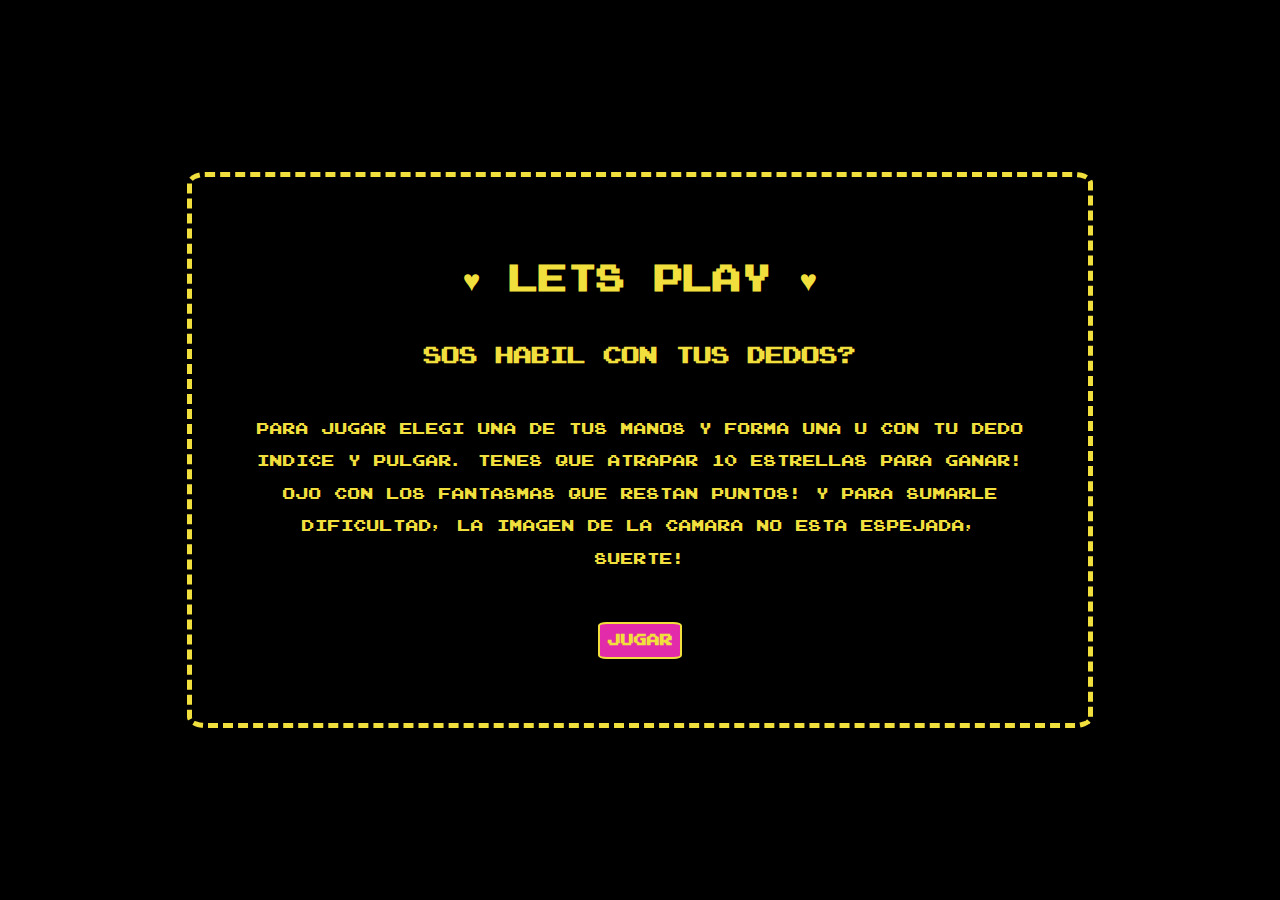
<file: index.html>
<!doctype html>
<html lang="es">
  <head>
    <meta charset="utf-8" />
    <meta name="viewport" content="width=device-width, initial-scale=1" />
    <title>lets play</title>

    <link rel="stylesheet" href="style.css">

  </head>
  <body>
    <div id="section1">
      <h1 class="mb">♥ Lets play ♥</h1>
      <h3 class="mb">Sos habil con tus dedos?</h3>
      <p class="mb">Para jugar elegi una de tus manos y forma una U con tu dedo indice y pulgar.
        Tenes que atrapar 10 estrellas para ganar!
        Ojo con los fantasmas que restan puntos!
        Y para sumarle dificultad, la imagen de la camara no esta espejada, suerte!
      </p>
      <button id="btn"><a href="/juego.html">jugar</a></button>
  </body>
</html>
</file>
<file: style.css>
html, body {
  height: 100%;
  margin: 0;              
}
body {
  display: grid;          
  place-items: center;    /* centro horizontal + vertical */
  background: #000000;  
  color: rgb(241, 223, 61);     
  font-family: arcade;
}

@font-face{
  font-family: "arcade";
  src: url("assets/ARCADE_N.TTF") format("truetype");
  font-weight: 400;
  font-style: normal;
  font-display: swap;
}

#section1{
  width: 60%;
  text-align: center;
  border: solid 5px rgb(241, 223, 61);
  padding: 5%;
  border-radius: 2%;
  border-style:dashed;
}

.mb{
  margin-bottom: 6%;
}

button{
  background-color: rgb(226, 43, 171);
  padding: 1%;
  border-radius: 10%;
  border: solid 2px rgb(241, 223, 61);
  color:rgb(241, 223, 61) ;
  font-weight: bold;
  font-family: arcade;
}


h1{
  font-size: 30px;
}

canvas { 
  border: solid 5px rgb(241, 223, 61);
  border-radius: 2%;
  border-style:dashed;
  display: block;     
}

p{
  line-height: 2.5;
  font-size: small;
}

a{
  color: rgb(241, 223, 61);
  text-decoration: none;
}
</file>
